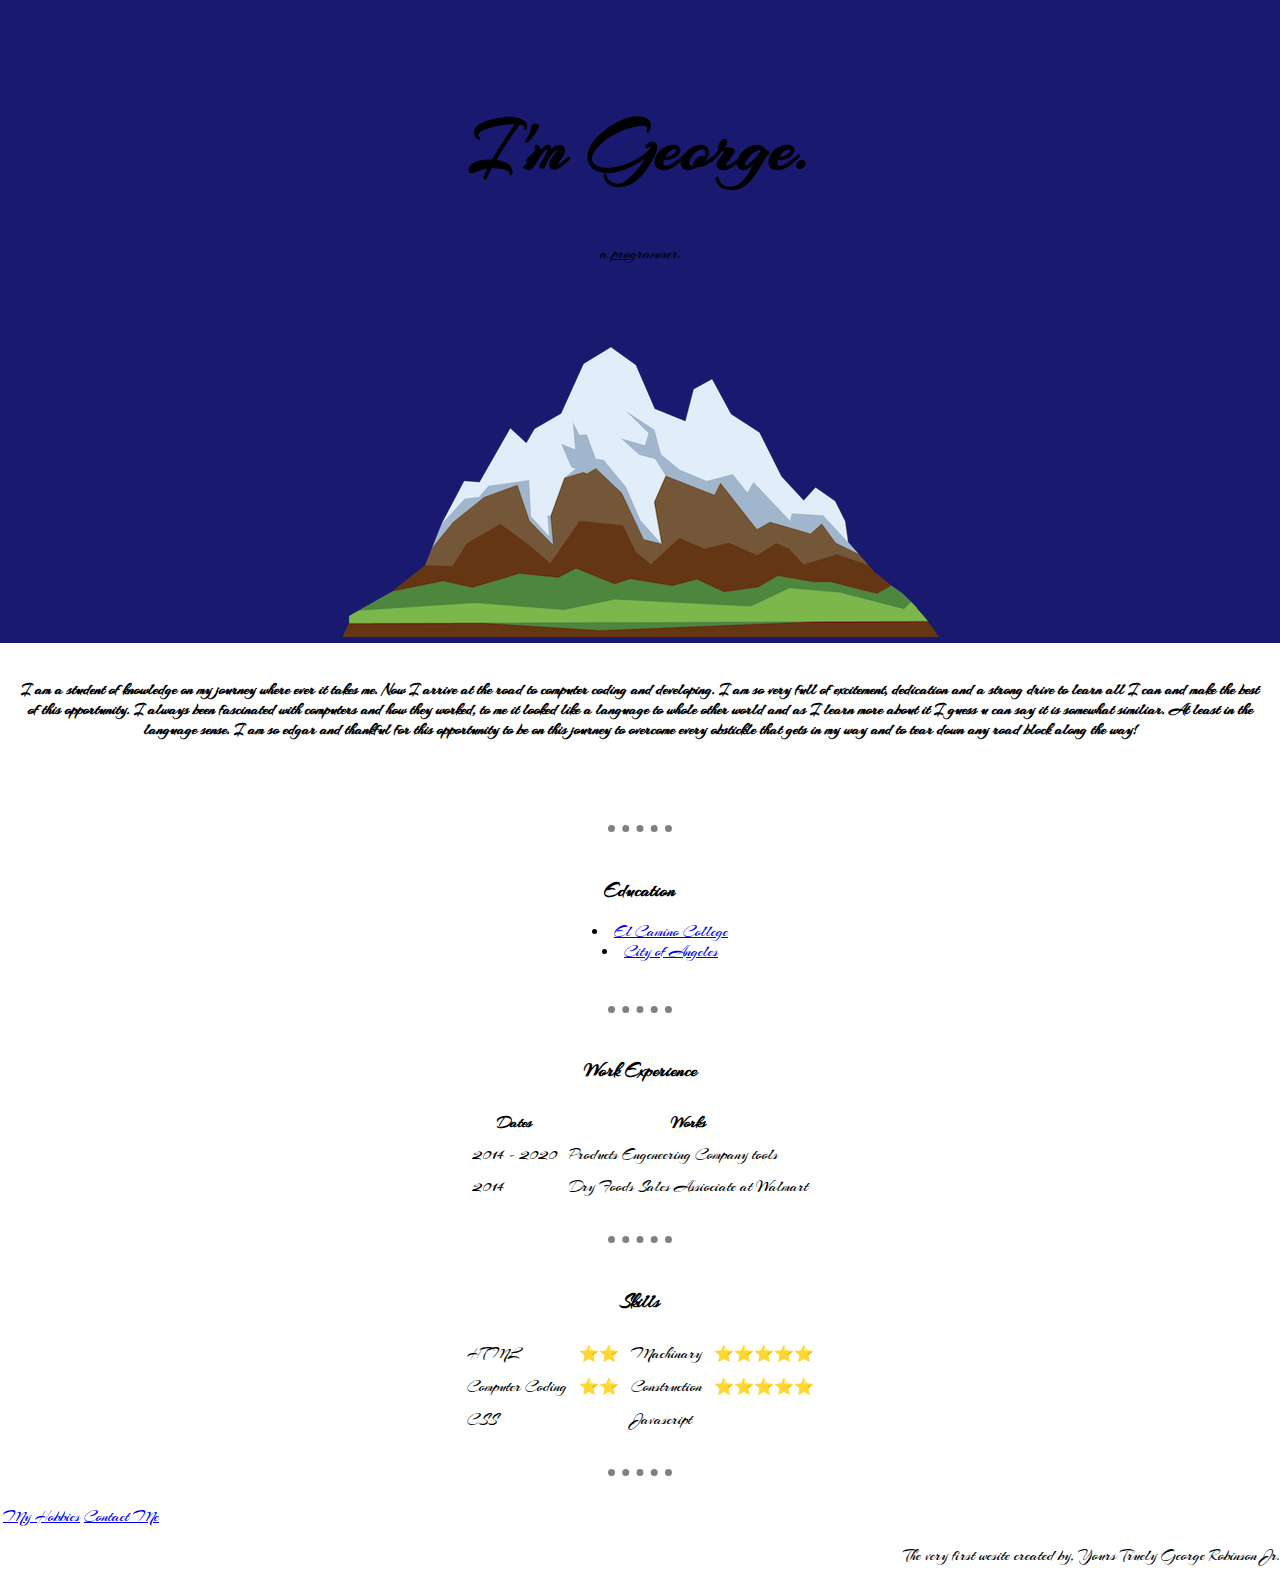
<file: index.html>
<!DOCTYPE html>
<html>

<head>

  <meta charset="utf-8">
   <title>George Robinson Jr</title>
    <link rel="stylesheet" href="styles.css">
    <link rel="icon" href="favicon.ico">
    <link href="https://fonts.googleapis.com/css2?family=Arizonia&family=Fredericka+the+Great&family=Qwigley&display=swap" rel="stylesheet">

</head>

<body>
  <table cellspacing="20">
    <div class="top-container">
        
        <h1 id="head">I'm George.</h1>

        <p>a <span class="pro">pro</span>grammer.</p>

        <img class="mountain" src="mountain.png" alt="mountain-img">
    </div>
    <tr>
      <td>
        <p>
          <strong>I am a student of knowledge on my journey where ever it takes me. Now I arrive
            at the road to computer coding and developing. I am so very full of excitement,
            dedication and a strong drive to learn all I can and make the best of this
            opportunity. I always been fascinated with computers and how they worked,
            to me it looked like a language to whole other world and as I learn more about
            it I guess u can say it is somewhat similiar. At least in the language sense.
            I am so edgar and thankful for this opportunity to be on this journey to
            overcome every obstickle that gets in my way and to tear down any road block
            along the way!</strong></p>
      </td>
    </tr>
  </table>
  <br><br>
  <hr size="2"><br>

  <center>

    <h3>Education</h3>
    </p>
    <p>
    <ul>
      <li><a href="https://www.elcamino.edu/">El Camino College</a></li>
      <li><a href="https://www.cityofangelsschool.org/">City of Angeles</a></li>
    </ul>
    </p>

    <br>
    <hr size="2"><br>
    <h3>Work Experience</h3>

    <table cellspacing="10">
      <thead>
        <tr>
          <th>Dates</th>
          <th>Works</th>
        </tr>
      </thead>
      <tbody>
        <tr>
          <td>2014 - 2020</td>
          <td>Products Engeneering Company tools</td>
        </tr>
        <tr>
          <td>2014</td>
          <td>Dry Foods Sales Assiociate at Walmart</td>
        </tr>
      </tbody>
    </table><br>
    <hr size="2"><br>
    <h3>Skills</h3>
    <table cellspacing="10">
      <tr>
        <td>HTML</td>
        <td>⭐⭐</td>
        <td>Machinary</td>
        <td>⭐⭐⭐⭐⭐</td>
      </tr>
      <tr>
        <td>Computer Coding</td>
        <td>⭐⭐</td>
        <td>Construction</td>
        <td>⭐⭐⭐⭐⭐</td>
      </tr>
      <tr>
        <td>CSS</td>
        <td></td>
        <td>Javascript</td>
        <td></td>
      </tr>

    </table>
  </center>
  <br>
  <hr size="2">
  <br>

  <table>
    <tr>
      <td><a href="hobbies.html">My Hobbies</a></td>
      <td><a href="contact.html">Contact Me</a></td>
  </table>
  <p style="text-align:right;">The very first wesite created by, Yours Truely George Robinson Jr.</p>
  </td>

</body>

</html>
</file>
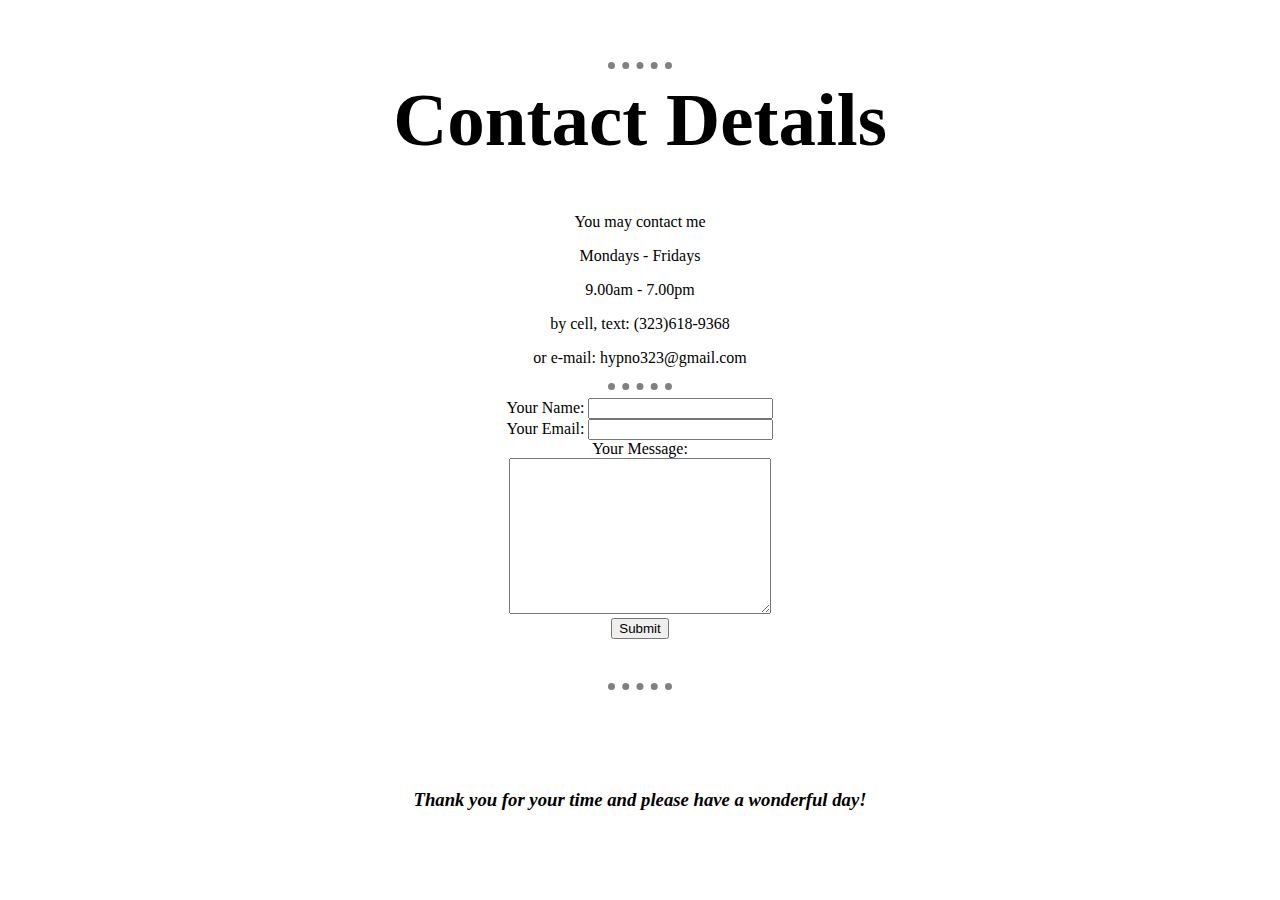
<file: contact.html>
<!DOCTYPE html>
<html lang="en" dir="ltr">
  <head>
    <meta charset="utf-8">
    <title>Contact Me</title>
    <link rel="stylesheet" href="styles.css">

  </head>
  <body>
    <center>
      <br><br><br>
<hr size="2">

    <h1>Contact Details</h1>
    <p>You may contact me
       <p>Mondays - Fridays</p>
<p>9.00am - 7.00pm</p>
        by cell, text: (323)618-9368</p>
    <p>or e-mail: hypno323@gmail.com</p>

<hr size="2">
    <form action="mailto:hypno323@gmail.com" method="post" enctype="text/plain"
      <label>Your Name:</label>
      <input type="text" name="yourName" value="">
      <br>
      <label>Your Email:</label>
      <input type="email" name="yourEmail" value=""><br>
      <label>Your Message:</label><br>
      <textarea name="yourMessage" rows="10" cols="30"></textarea><br>
      <input type="submit" name="">

    </form>
</center>


    <br><br>
    <hr size="2">
    <br><br><br><br>
    <h3><em><strong>Thank you for your time and please have a wonderful day!</strong></h3></em

  </body>
</html>
</file>
<file: styles.css>
/*****************************TAG SELECTORS******************************/


body {
    margin: 0px;
    text-align: center;
    font-family: 'Arizonia', cursive;
}

ul {
    text-align: center;
    list-style-position: inside;
}

hr {
border-style: none;
border-top-style: dotted;
border-color: grey;
border-width: 7px;
width: 5%;
}



h1 {
    font-size: 75px;
    margin-top: 0;
    text_align: center;
}

h1 {
    font-size: 75px;
    margin-top: 0;
}


/*******************************CLASS SELECTORS*********************************/

    
.top-container {
    background-color: midnightblue;
    position: relative;
    padding-top: 100px;
    background-image: url(https://media.giphy.com/media/kgNjfxvXN54IrJOhwi/giphy.gif);
    background-size: 100% 50%;
}


.mountain {
    text-align: center;
}

.pro {
    text-decoration: underline;
}
</file>
